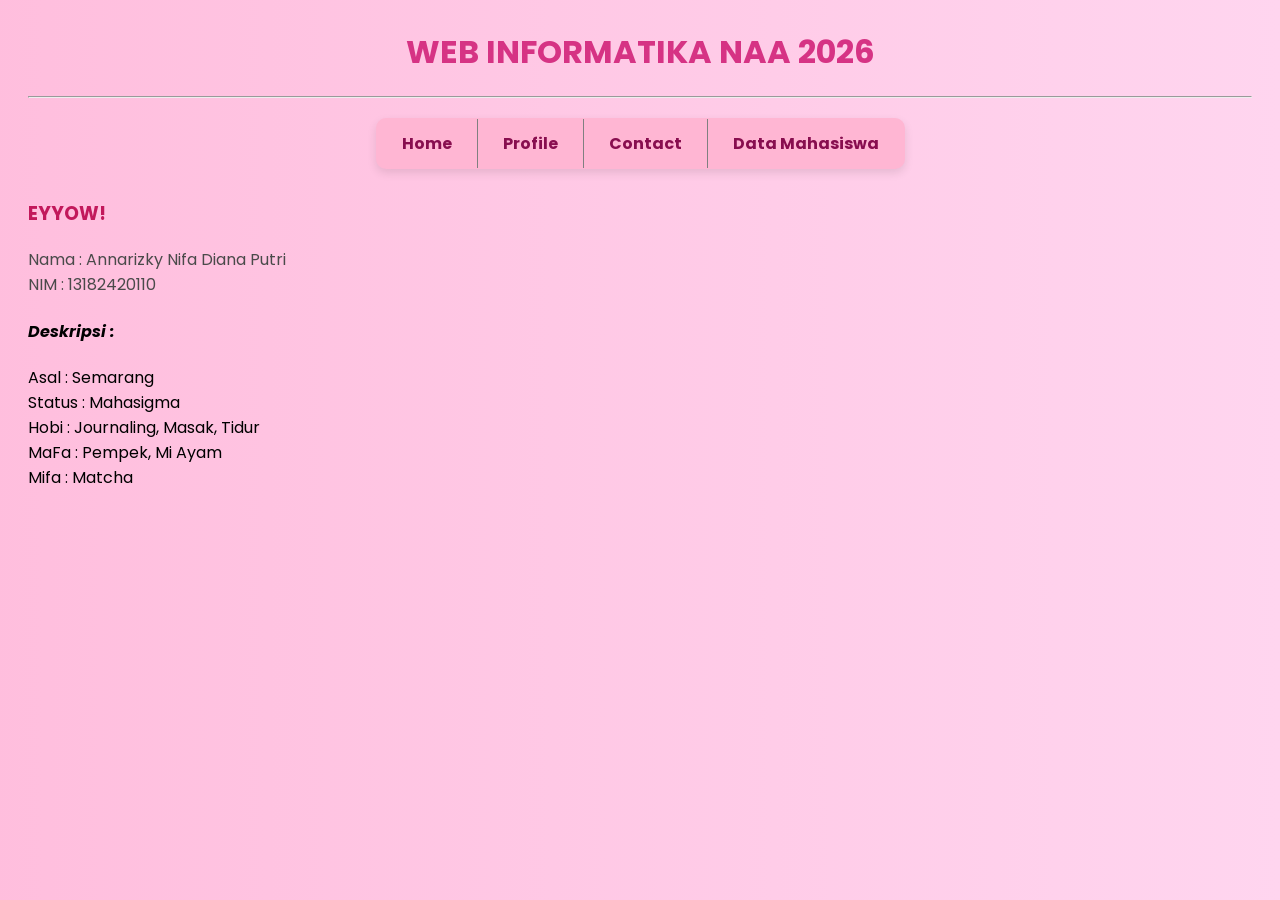
<file: index.html>
<!DOCTYPE php>
    <php lang="en">
    
    <head>
        <link href="https://fonts.googleapis.com/css2?family=Poppins:wght@300;400;600&display=swap" rel="stylesheet">
        <link rel="stylesheet" href="style.css">
        <title>
            WEB INFORMATIKA C 2026
        </title>
    </head>    
    <body>
        <h1>WEB INFORMATIKA NAA 2026</h1>
        <hr>
        <table border="1" cellspacing="0" cellpadding="10px">
            <tr>
                <td>
                    <a href="index.php">Home</a></td>
                <td>
                    <a href="profile.php"> Profile</a></td>
                <td>
                    <a href="kontak.php">Contact</a></td>
                <td> <a href="mahasiswa.php">Data Mahasiswa</a></td>
            </tr>
        </table>

        <H3>EYYOW!</H3>
        <p> Nama : Annarizky Nifa Diana Putri <br>
            NIM  : 13182420110 <br>
           <h4><i> Deskripsi : </i></h4> 
            Asal : Semarang <br>
            Status : Mahasigma <br>
            Hobi : Journaling, Masak, Tidur <br>
            MaFa : Pempek, Mi Ayam <br>
            Mifa : Matcha <br>

        </p>
        <a href="profile.php"></a>
        <a href="kontak.php"></a>
    </body>
</php>
</file>
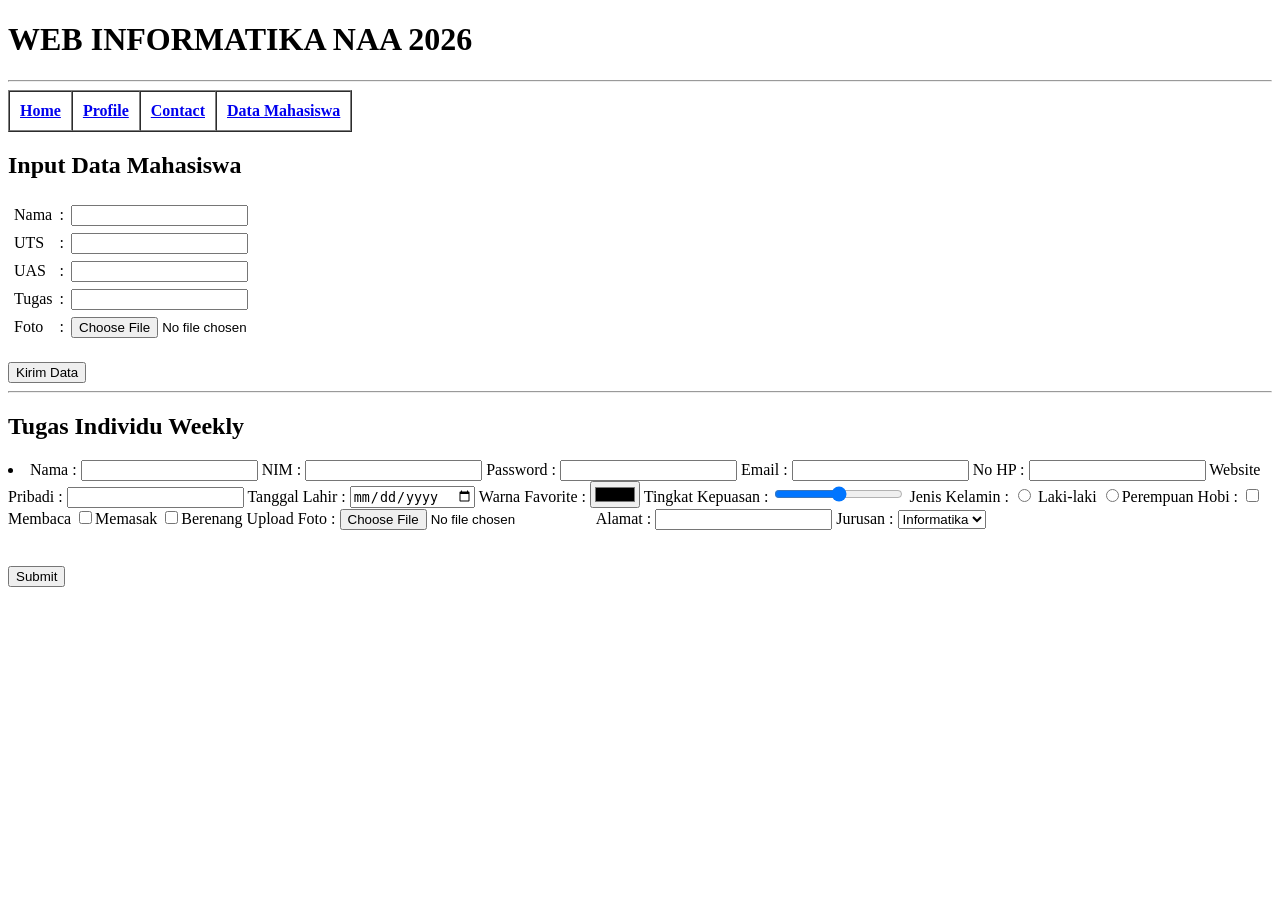
<file: inputdata.html>
<!DOCTYPE html>
<html lang="en">
<head>
    <meta charset="UTF-8">
    <meta name="viewport" content="width=device-width, initial-scale=1.0">
    <title>Data Mahasiswa | WEB INFORMATIKA 2026</title>
</head>
<body>
    <h1>WEB INFORMATIKA NAA 2026</h1>
        <hr>
        <table border="1" cellspacing="0" cellpadding="10px">
            <tr>
                <th>
                    <a href="index.html">Home</a></th>
                <th>
                    <a href="profile.html"> Profile</a></th>
                <th>
                    <a href="kontak.html">Contact</a></th>
                <th> <a href="mahasiswa.html">Data Mahasiswa</a></th>
            </tr>
        </table>
        <h2>Input Data Mahasiswa</h2>
        <form>
            <table border="0" cellspacing="5px">
                <tr>
                    <td> <label for="nama">Nama</label></td>
                    <td>:</td>
                    <td><input type="text" name="nama" id="nama" /></td>
                </tr>

                <tr>
                    <td><label for="UTS">UTS</label></td>
                    <td>:</td>
                    <td><input type="number" name="UTS" id="UTS"></td>
                </tr>
           
                <tr>
                    <td> <label for="UAS">UAS</label></td>
                    <td>:</td>
                    <td> <input type="number" name="UAS" id="UAS"></td>
                </tr>
                
                <tr>
                    <td><label for="Tugas">Tugas</label></td>
                    <td>:</td>
                    <td> <input type="number" name="Tugas" id="Tugas"></td>
                </tr>
           
                <tr>
                    <td><label for="Foto">Foto</label></td>
                    <td>:</td>
                    <td> <input type="file" name="Foto" id="Foto"></td>
                </tr>
        </table> <br>
        <input type="submit" name="submit" value="Kirim Data"> 
        </form> 

        <hr>
         <h2>Tugas Individu Weekly</h2>
        <form>
            <li border="0" cellspacing="5px">
                <tr>
                    <td> <label for="nama">Nama</label></td>
                    <td>:</td>
                    <td><input type="text" name="nama" id="nama" /></td>
                </tr>

                <tr>
                    <td><label for="NIM">NIM</label></td>
                    <td>:</td>
                    <td><input type="number" name="NIM" id="NIM"></td>
                </tr>
           
                <tr>
                    <td> <label for="Password">Password</label></td>
                    <td>:</td>
                    <td> <input type="password" name="Password" id="Password"></td>
                </tr>
                
                <tr>
                    <td><label for="Email">Email</label></td>
                    <td>:</td>
                    <td> <input type="email" name="Email" id="Email"></td>
                </tr>
           
                <tr>
                    <td><label for="no hp">No HP</label></td>
                    <td>:</td>
                    <td> <input type="tel" name="No HP" id="No HP"></td>
                </tr>

                <tr>
                    <td> <label for="website pribadi">Website Pribadi</label></td>
                    <td>:</td>
                    <td><input type="url" name="Website Pribadi" id="Website Pribadi" /></td>
                </tr>

                <tr>
                    <td><label for="tanggal lahir">Tanggal Lahir</label></td>
                    <td>:</td>
                    <td><input type="date" name="Tanggal Lahir" id="Tanggal Lahir"></td>
                </tr>
           
                <tr>
                    <td> <label for="warna favorit">Warna Favorite</label></td>
                    <td>:</td>
                    <td> <input type="color" name="Warna Favorite" id="Warna Favorite"></td>
                </tr>
                
                <tr>
                    <td><label for="tingkat kepuasan">Tingkat Kepuasan</label></td>
                    <td>:</td>
                    <td> <input type="range" name="Tingkat Kepuasan" id="Tingkat Kepuasan"></td>
                </tr>
           
                <tr>
                    <td><label for="jenis kelamin">Jenis Kelamin</label></td>
                    <td>:</td>
                    <td> <input type="radio" name="Jenis Kelamin" id="Jenis Kelamin" value="Laki - laki"> Laki-laki
                    <td> <input type="radio" name="Jenis Kelamin" id="Jenis Kelamin" value="Perempuan">Perempuan
                </tr>

                <tr>
                    <td> <label for="hobi">Hobi</label></td>
                    <td>:</td>
                    <input type="checkbox" name="Hobi" id="Hobi" value="Membaca" />Membaca
                    <input type="checkbox" name="Hobi" id="Hobi" value="Memasak" />Memasak
                    <input type="checkbox" name="Hobi" id="Hobi" value="Berenang" />Berenang
                </tr>

                <tr>
                    <td><label for="upload foto">Upload Foto</label></td>
                    <td>:</td>
                    <td><input type="file" name="Upload Foto" id="Upload Foto"></td>
                </tr>
                
                <tr>
                    <td><label for="alamat">Alamat</label></td>
                    <td>:</td>
                    <td> <input type="textarea" name="Alamat" id="Alamat"></td>
                </tr>
           
                <tr>
                    <td><label for="jurusan">Jurusan</label></td>
                    <td>:</td>
                    <select>
                    <option value="Informatika">Informatika</option>
                    <option value="DKV">DKV</option>
                    <option value="Seni Musik">Seni Musik</option>
                    </select>
                </tr>

            </li> <br> <br>
        <input type="submit" name="submit" value="Submit"> 
        </form> 
</body>
</html>
</file>
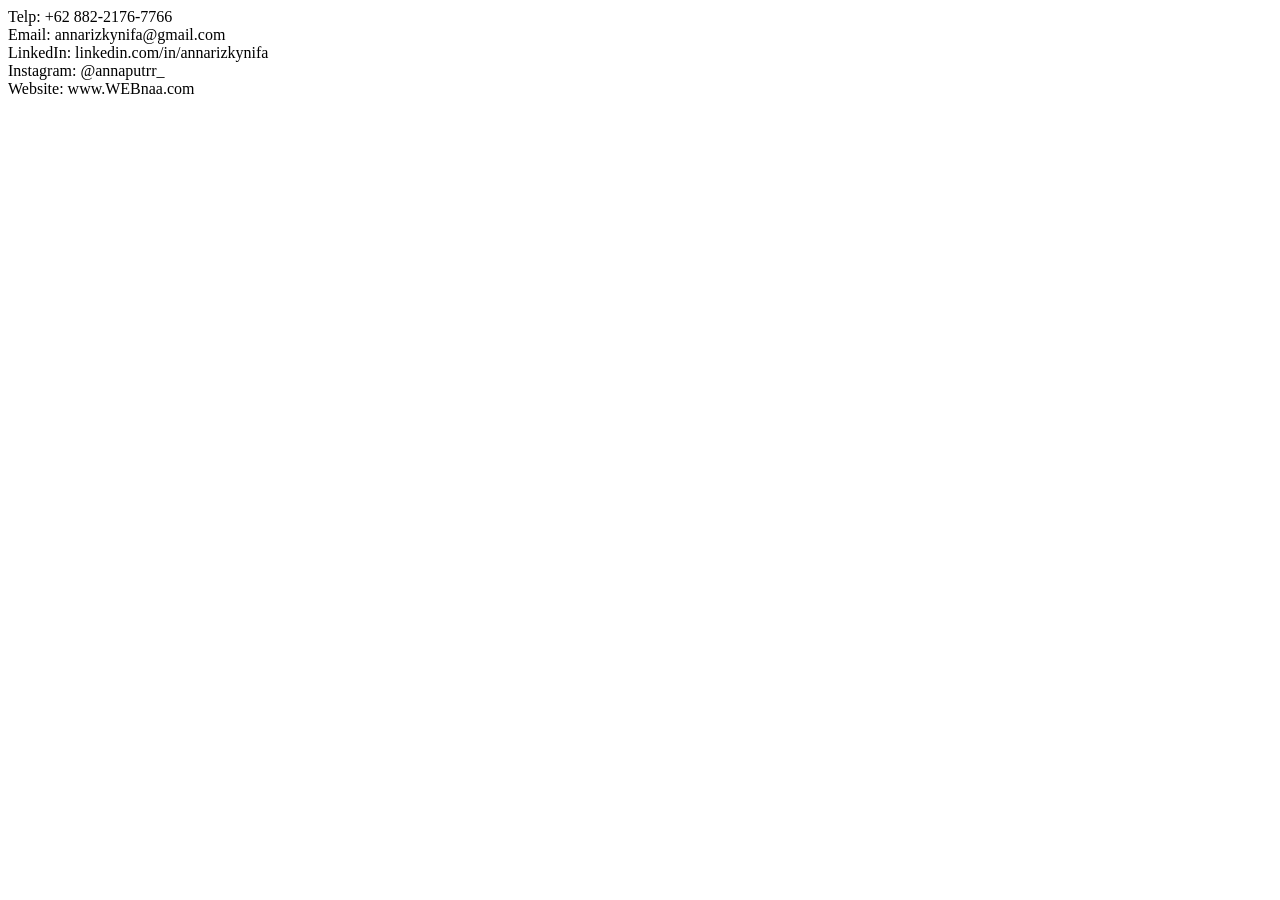
<file: kontak.html>
<html>
    <head>
        <title>
            CONTACT ANNA 
        </title>
    </head>    
    <body>

        <p> 
            Telp: +62 882-2176-7766 <br>
            Email: annarizkynifa@gmail.com <br>
            LinkedIn: linkedin.com/in/annarizkynifa <br>
            Instagram: @annaputrr_ <br>
            Website: www.WEBnaa.com <br>
        </p>
    </body>
</html>
</file>
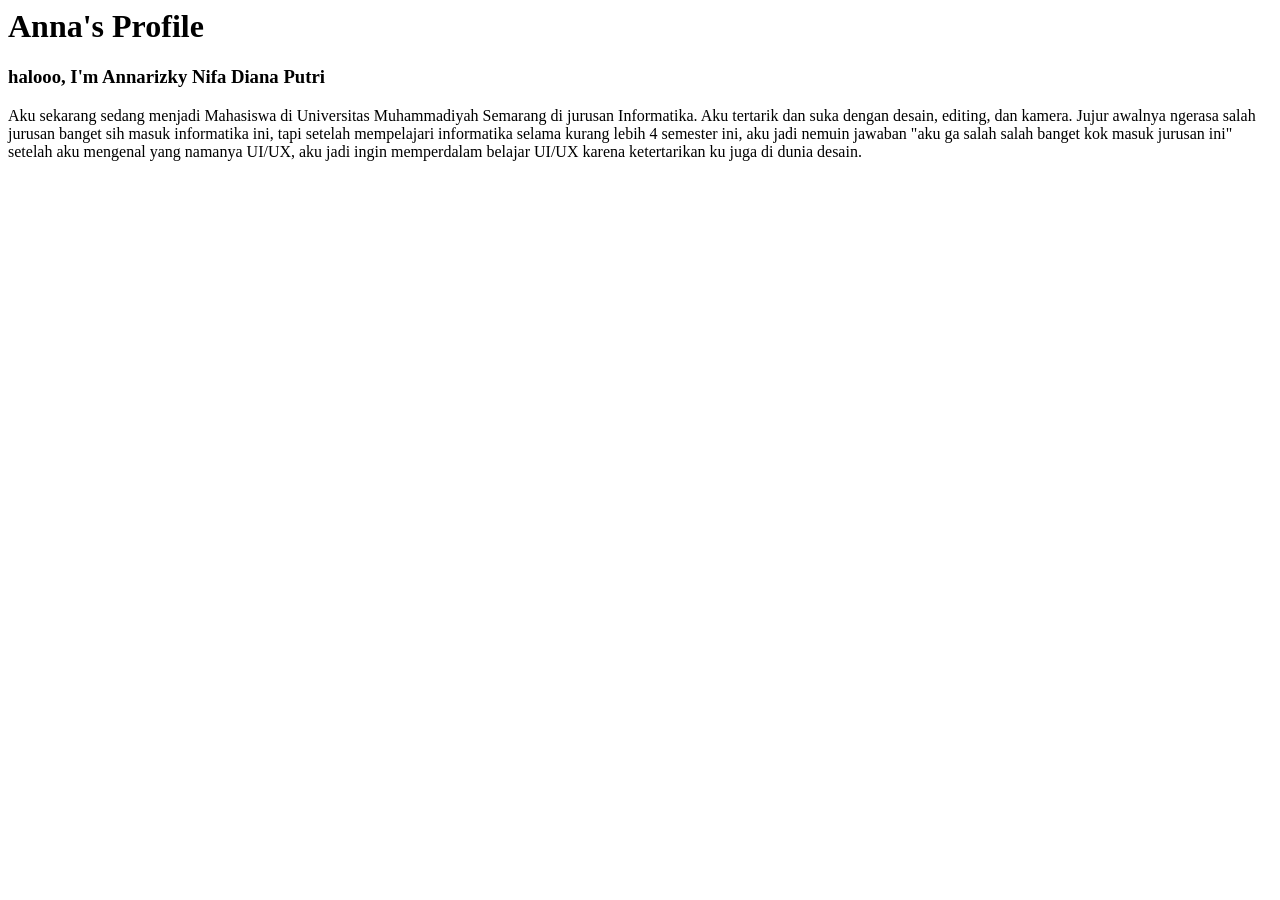
<file: profile.html>
<html>
    <head>
        <title>
            PROFILE ANNA
        </title>
    </head>    
    <body>
        <h1>Anna's Profile</h1>
        <H3>halooo, I'm Annarizky Nifa Diana Putri</H3>

        <p> Aku sekarang sedang menjadi Mahasiswa di Universitas Muhammadiyah Semarang di jurusan Informatika.
            Aku tertarik dan suka dengan desain, editing, dan kamera. Jujur awalnya ngerasa salah jurusan banget sih masuk informatika ini,
            tapi setelah mempelajari informatika selama kurang lebih 4 semester ini, aku jadi nemuin jawaban
            "aku ga salah salah banget kok masuk jurusan ini" setelah aku mengenal yang namanya UI/UX, aku jadi ingin memperdalam belajar UI/UX karena ketertarikan ku juga di dunia desain.
               </p>
        
    </body>
</html>
</file>
<file: style.css>
body {
  font-family: Poppins, sans-serif;
  background: linear-gradient(to right, #ff99caa2, #ffd5ef);
  padding: 20px;
}

/* Judul */
h1 {
  text-align: center;
  color: #d63384;
  margin-bottom: 20px;
}

/* Navbar (table) */
table {
  margin: 20px auto; /* bikin ke tengah */
  border-collapse: collapse;
  background-color: #ffb6d3;
  border-radius: 10px;
  overflow: hidden;
  box-shadow: 0 4px 10px rgba(0,0,0,0.1);
}

td {
  padding: 12px 25px;
  text-align: center;
  transition: 0.3s;
}

/* Link navbar */
td a {
  text-decoration: none;
  color: #880e4f;
  font-weight: bold;
}

/* Hover efek */
td:hover {
  background-color: #d63384;
}

td:hover a {
  color: white;
}

/* Konten */
h3 {
  margin-top: 30px;
  color: #c2185b;
}

p {
  line-height: 1.6;
  color: #4a4a4a;
}

/* Box konten */
.content {
  background-color: white;
  padding: 20px;
  border-radius: 15px;
  max-width: 700px;
  margin: 20px auto;
  box-shadow: 0 4px 15px rgba(0,0,0,0.1);
}
</file>
